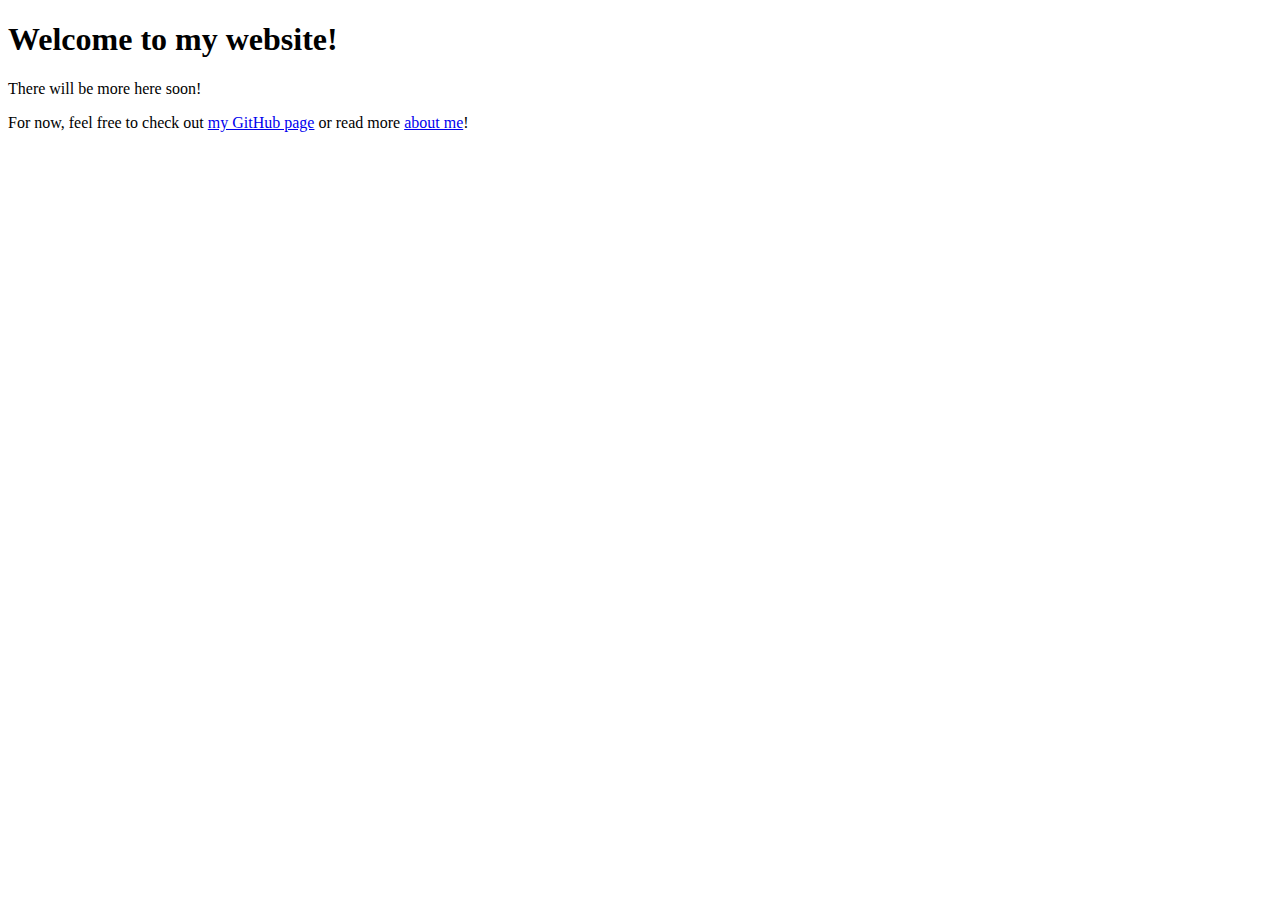
<file: index.html>
<!DOCTYPE html>
<html>
<head>
<title>Tyler's Showcase</title>
</head>
<body>

<h1>Welcome to my website!</h1>
<p>There will be more here soon!</p>
<p>For now, feel free to check out <a href = "https://github.com/tadennis1120/">my GitHub page</a>
   or read more <a href = "https://tadennis1120.github.io/about.html">about me</a>!</p>
</body>
</html>
</file>
